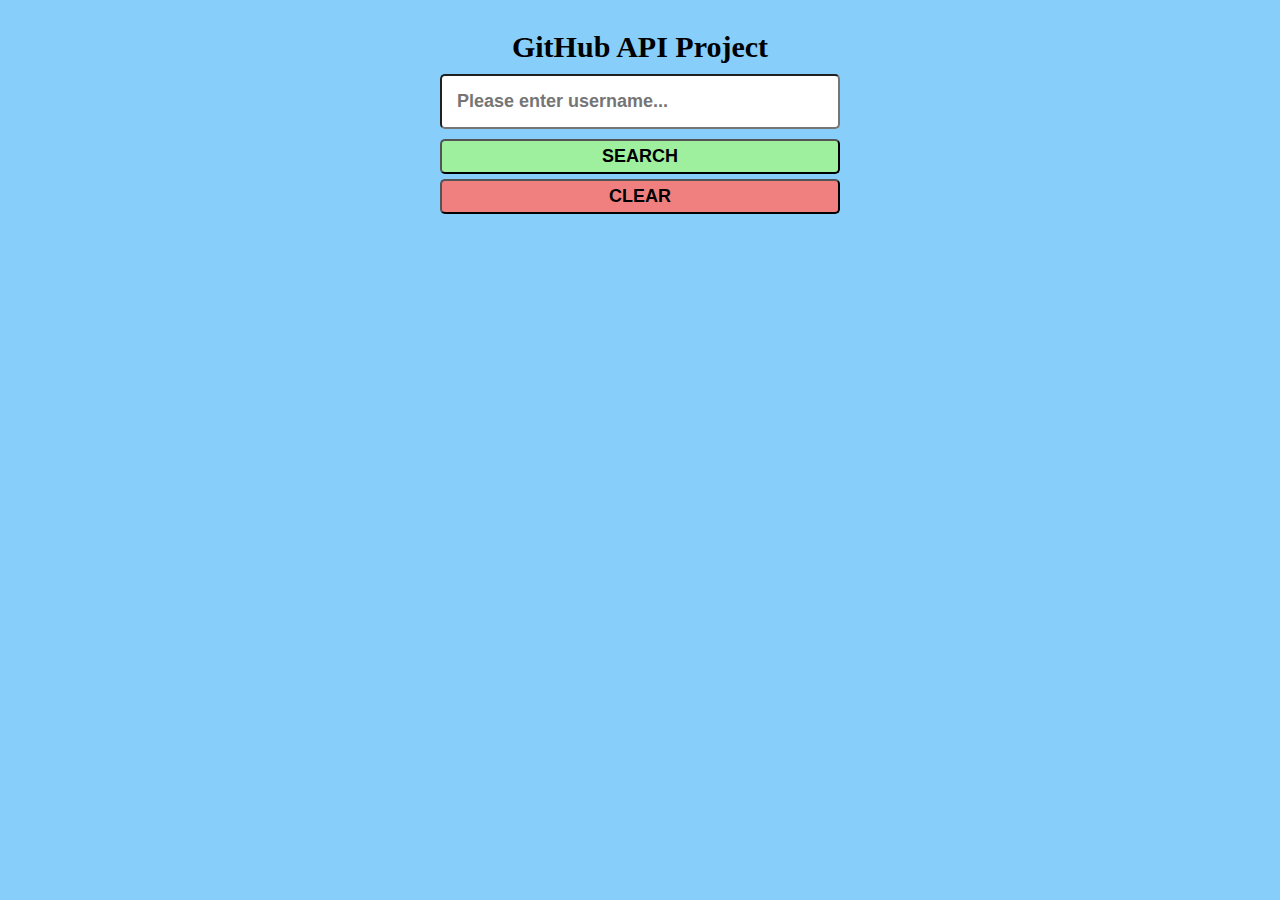
<file: index.html>
<!DOCTYPE html>
<html lang="en">
  <head>
    <meta charset="UTF-8" />
    <meta http-equiv="X-UA-Compatible" content="IE=edge" />
    <meta name="viewport" content="width=device-width, initial-scale=1.0" />
    <title>GitHub API Project</title>
    <link rel="stylesheet" href="style.css" />
  </head>
  <body>
    <h1>GitHub API Project</h1>
    <header id="searchBar">
      <input type="text" id="input" placeholder="Please enter username..." />
      <button id="searchBtn">search</button>
      <button id="clearBtn">clear</button>
    </header>

    <main id="userSection"></main>

    <script src="app.js"></script>
  </body>
</html>
</file>
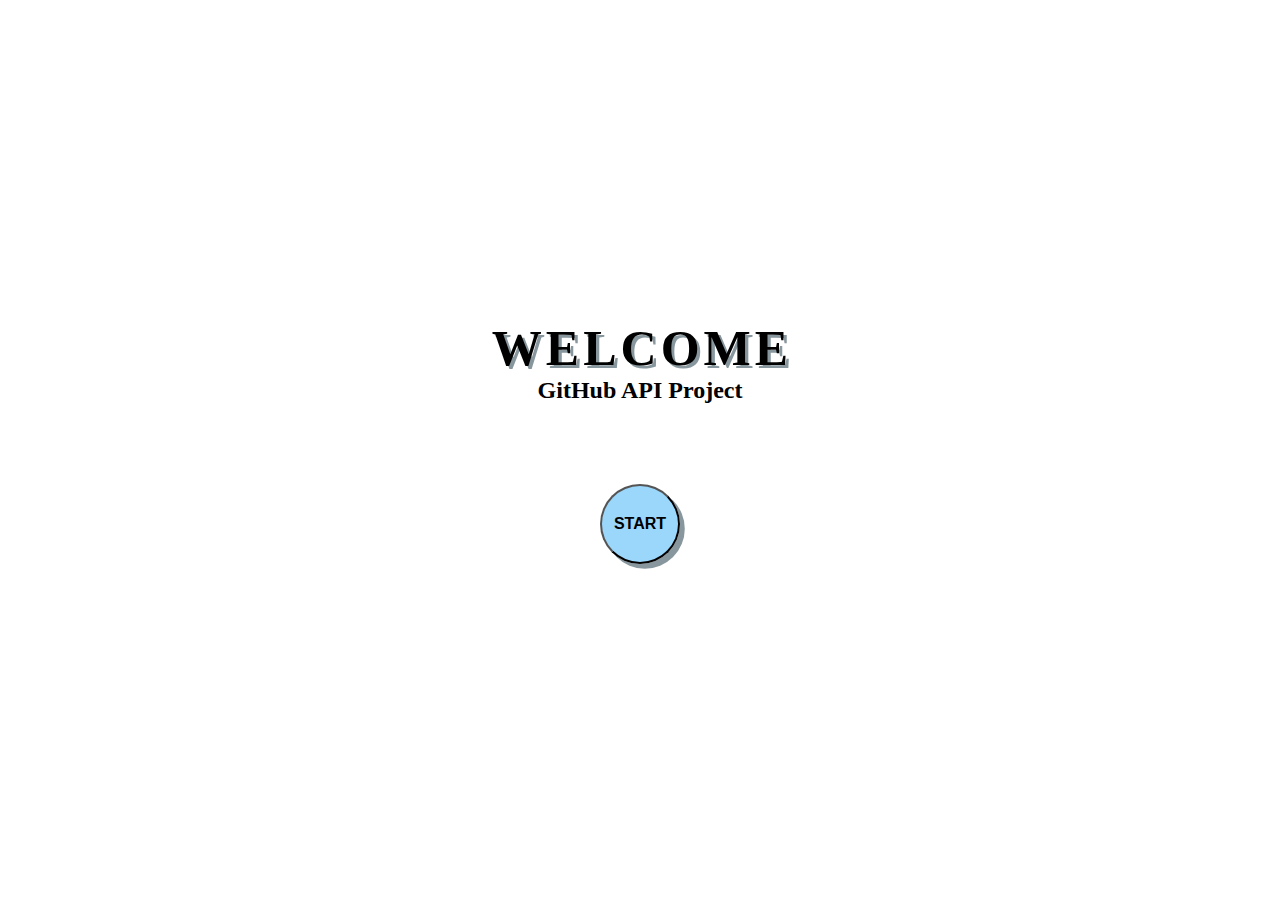
<file: test.html>
<!DOCTYPE html>
<html lang="en">
  <head>
    <meta charset="UTF-8" />
    <meta http-equiv="X-UA-Compatible" content="IE=edge" />
    <meta name="viewport" content="width=device-width, initial-scale=1.0" />
    <title>GitHub API Project</title>
    <link rel="stylesheet" href="test.css" />
  </head>
  <div id="container">
    <div id="glowingLetters">
      <span>W</span>
      <span>E</span>
      <span>L</span>
      <span>C</span>
      <span>O</span>
      <span>M</span>
      <span>E</span>
    </div>

    <div><h2>GitHub API Project</h2></div>

    <a href="index.html"><button id="startBtn">START</button></a>
  </div>
</html>
</file>
<file: style.css>
* {
  box-sizing: border-box;
  margin: 0;
  padding: 0;
}

:root {
  font-size: 62.5%;
  --blue: lightskyblue;
  --green: rgb(158, 239, 158);
  --coral: lightcoral;
  --darkerGreen: rgb(133, 222, 133);
  --darkerCoral: rgb(221, 112, 112);
}

body {
  background-color: var(--blue);
  padding-top: 3rem;
  font-weight: bold;
}

#searchBar,
#userSection {
  width: 40rem;
  display: flex;
  flex-direction: column;
  margin: auto;
}

.avatar {
  transition: transform 0.2s;
}

.avatar:hover {
  transform: scale(1.05);
}
.info {
  background-color: rgba(240, 248, 255, 0.283);
  padding: 1rem;
  border-radius: 1rem;
  margin-top: 1.5rem;
}

#input,
#searchBtn,
#clearBtn {
  font-size: large;
  border-radius: 0.5rem;
  font-weight: bold;
}

input {
  padding: 1.5rem;
  margin: 1rem 0;
}

#searchBtn,
#clearBtn {
  text-transform: uppercase;
  padding: 0.5rem;
  margin-bottom: 0.5rem;
  cursor: pointer;
}

#searchBtn {
  background-color: var(--green);
}

#clearBtn {
  background-color: var(--coral);
}

#searchBtn:hover {
  background-color: var(--darkerGreen);
}

#clearBtn:hover {
  background-color: var(--darkerCoral);
}

img {
  margin-top: 2rem;
  width: 40rem;
  border: solid black;
  border-radius: 2rem;
  cursor: pointer;
}

h1 {
  text-align: center;
  font-size: 3rem;
}

h2,
h3,
p {
  text-align: center;
  padding: 0.5rem;
}

h2 {
  margin-top: 1rem;
  font-size: 3rem;
}

h3 {
  font-size: 2.5rem;
}
p {
  font-size: 2rem;
}

ul {
  text-align: center;
  font-size: 2rem;
}

li {
  list-style: none;
}

a {
  text-decoration: none;
  cursor: pointer;
  color: var(--coral);
}

a:hover {
  color: brown;
}

.flip-horizontal-bottom {
  animation: flip-horizontal-bottom 0.4s cubic-bezier(0.455, 0.03, 0.515, 0.955)
    both;
}

/* ----------------------------------------------
 * Generated by Animista on 2023-7-12 10:13:4
 * Licensed under FreeBSD License.
 * See http://animista.net/license for more info. 
 * w: http://animista.net, t: @cssanimista
 * ---------------------------------------------- */

@keyframes flip-horizontal-bottom {
  0% {
    transform: rotateX(-180deg);
  }
  100% {
    transform: rotateX(0);
  }
}
</file>
<file: test.css>
* {
  box-sizing: border-box;
  margin: 0;
  padding: 0;
}

#container {
  height: 98vh;
  display: flex;
  align-items: center;
  justify-content: center;
  flex-direction: column;
}

#glowingLetters span {
  font-size: 50px;
  font-weight: bold;
  color: black;
  animation: lighting 1000ms alternate infinite ease;
  text-shadow: 0.2rem 0.2rem rgba(81, 105, 113, 0.689);
}
@keyframes lighting {
  0%,
  85% {
    color: black;
  }
  100% {
    color: rgba(135, 206, 250, 0.831);
  }
}
#glowingLetters span:nth-child(1) {
  animation-delay: 200ms;
}
#glowingLetters span:nth-child(2) {
  animation-delay: 400ms;
}
#glowingLetters span:nth-child(3) {
  animation-delay: 600ms;
}
#glowingLetters span:nth-child(4) {
  animation-delay: 800ms;
}
#glowingLetters span:nth-child(5) {
  animation-delay: 1s;
}
#glowingLetters span:nth-child(6) {
  animation-delay: 1.2s;
}
#glowingLetters span:nth-child(7) {
  animation-delay: 1.4s;
}
#glowingLetters span:nth-child(8) {
  animation-delay: 1.6s;
}
#glowingLetters span:nth-child(9) {
  animation-delay: 1.8s;
}
#glowingLetters span:nth-child(10) {
  animation-delay: 2s;
}

#startBtn {
  width: 5rem;
  height: 5rem;
  border-radius: 50%;
  cursor: pointer;
  margin-top: 5rem;
  font-size: 1rem;
  font-weight: bold;
  background-color: rgba(135, 206, 250, 0.83);
  box-shadow: 0.3rem 0.3rem rgba(81, 105, 113, 0.689);
}

#startBtn:hover {
  background-color: rgba(135, 179, 194, 0.783);
  color: whitesmoke;
}
</file>
